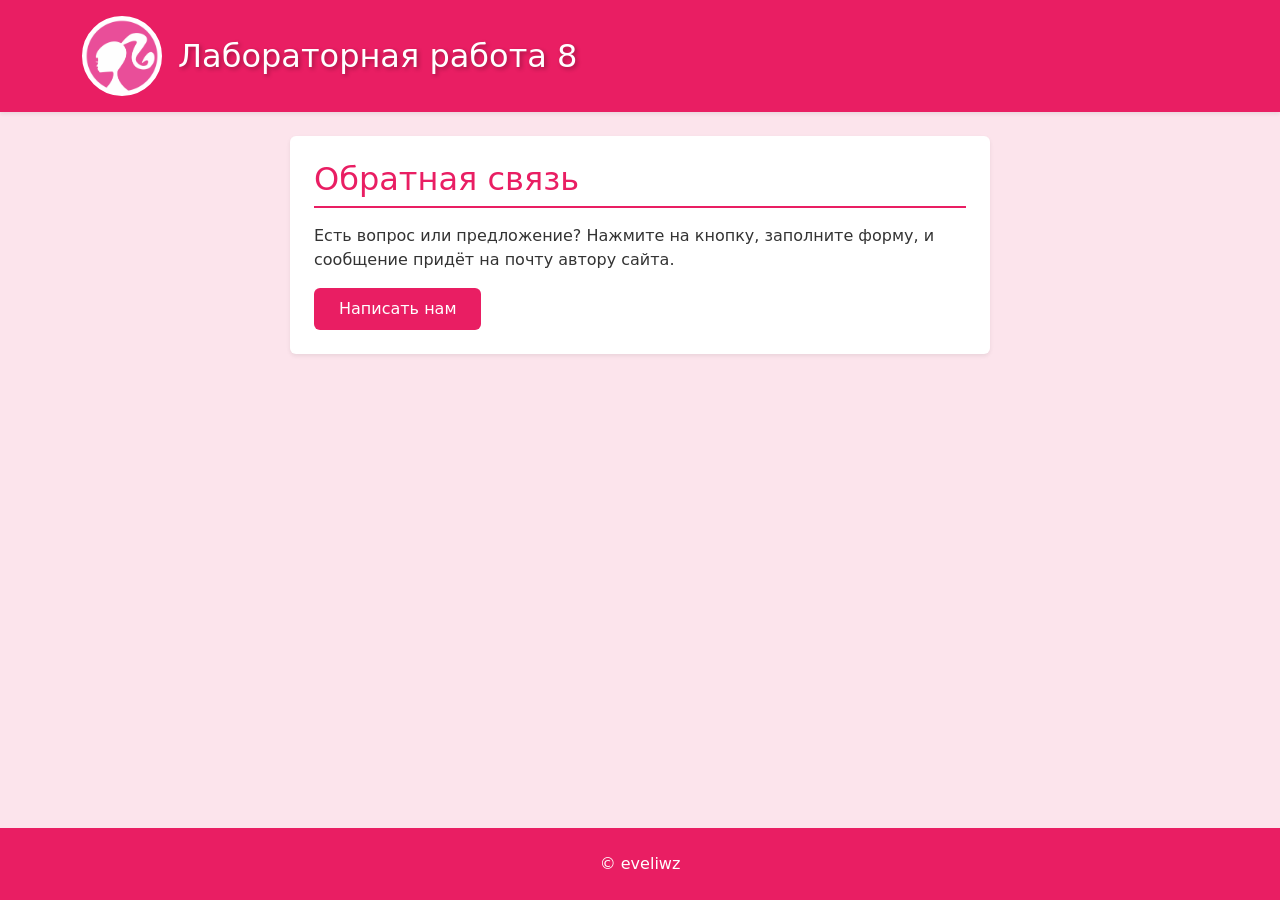
<file: index.html>
<!DOCTYPE html>
<html lang="ru">
<head>
  <meta charset="UTF-8">
  <meta name="viewport" content="width=device-width, initial-scale=1">
  <title>Лабораторная работа 8 — Форма обратной связи</title>
  <link rel="stylesheet" href="https://cdn.jsdelivr.net/npm/bootstrap@5.3.3/dist/css/bootstrap.min.css">
  <link rel="stylesheet" href="style.css">
  <script src="script.js" defer></script>
</head>
<body class="d-flex flex-column min-vh-100">

  <header class="site-header py-3 shadow-sm">
    <div class="container">
      <div class="d-flex flex-column flex-md-row align-items-center gap-3">
        <img id="logo" src="logo.png.png" alt="Логотип" width="80" height="80">
        <h1 class="site-title h2 m-0 text-center text-md-start">Лабораторная работа 8</h1>
      </div>
    </div>
  </header>

  <main class="container flex-grow-1 py-4">
    <section class="content-block p-3 p-md-4 rounded shadow-sm mx-auto contact-block">
      <h2 class="section-title pb-2 mb-3">Обратная связь</h2>
      <p>Есть вопрос или предложение? Нажмите на кнопку, заполните форму, и сообщение придёт на почту автору сайта.</p>
      <button type="button" id="open-form" class="btn btn-save px-4 py-2">Написать нам</button>
    </section>
  </main>

  <div id="popup" class="popup-overlay" hidden>
    <div class="popup-box content-block rounded shadow p-3" role="dialog"
         aria-modal="true" aria-labelledby="popup-title" tabindex="-1">

      <div class="d-flex justify-content-between align-items-start mb-2">
        <h2 id="popup-title" class="section-title h5 m-0 pb-1 flex-grow-1 me-3">Форма обратной связи</h2>
        <button type="button" id="close-form" class="btn-close" aria-label="Закрыть"></button>
      </div>

      <form id="feedback-form" class="row g-2" action="https://formcarry.com/s/c6G3XdLo4DB" method="post">

        <div class="col-12">
          <label for="fio" class="form-label small fw-bold mb-1">ФИО</label>
          <input type="text" id="fio" name="fio" class="form-control form-control-sm"
                 placeholder="Мякинникова Эвелина Дмитриевна" autocomplete="name"
                 pattern="^[А-Яа-яЁёA-Za-z\s\-]+$"
                 title="Только буквы, пробелы и дефисы" required>
        </div>

        <div class="col-12 col-sm-6">
          <label for="email" class="form-label small fw-bold mb-1">E-mail</label>
          <input type="email" id="email" name="email" class="form-control form-control-sm"
                 placeholder="name@example.com" autocomplete="email" required>
        </div>

        <div class="col-12 col-sm-6">
          <label for="phone" class="form-label small fw-bold mb-1">Телефон</label>
          <input type="tel" id="phone" name="phone" class="form-control form-control-sm"
                 placeholder="+7 (900) 000-00-00" autocomplete="tel"
                 pattern="^[\d\s\(\)\+\-]+$"
                 title="Только цифры, пробелы, скобки, плюс и дефис" required>
        </div>

        <div class="col-12">
          <label for="organization" class="form-label small fw-bold mb-1">Организация</label>
          <input type="text" id="organization" name="organization" class="form-control form-control-sm"
                 placeholder="Необязательно" autocomplete="organization">
        </div>

        <div class="col-12">
          <label for="message" class="form-label small fw-bold mb-1">Сообщение</label>
          <textarea id="message" name="message" class="form-control form-control-sm"
                    rows="2" placeholder="Ваше сообщение" required></textarea>
        </div>

        <input type="text" name="_gotcha" class="d-none" tabindex="-1" autocomplete="off">

        <div class="col-12">
          <div class="form-check">
            <input class="form-check-input" type="checkbox" id="consent" name="consent" value="yes" required>
            <label class="form-check-label small" for="consent">
              Я согласен(на) с
              <a class="contact-link" href="privacy.html" target="_blank" rel="noopener">политикой обработки персональных данных</a>
            </label>
          </div>
        </div>

        <div class="col-12">
          <div id="form-status" class="alert py-1 px-2 mb-2 small" role="status" hidden></div>
          <button type="submit" id="submit-button" class="btn btn-save px-4 py-1 w-100">Отправить</button>
        </div>

      </form>
    </div>
  </div>

  <footer class="site-footer text-center py-4 mt-3">
    <div class="container">
      <p class="m-0">&copy; eveliwz</p>
    </div>
  </footer>

</body>
</html>
</file>
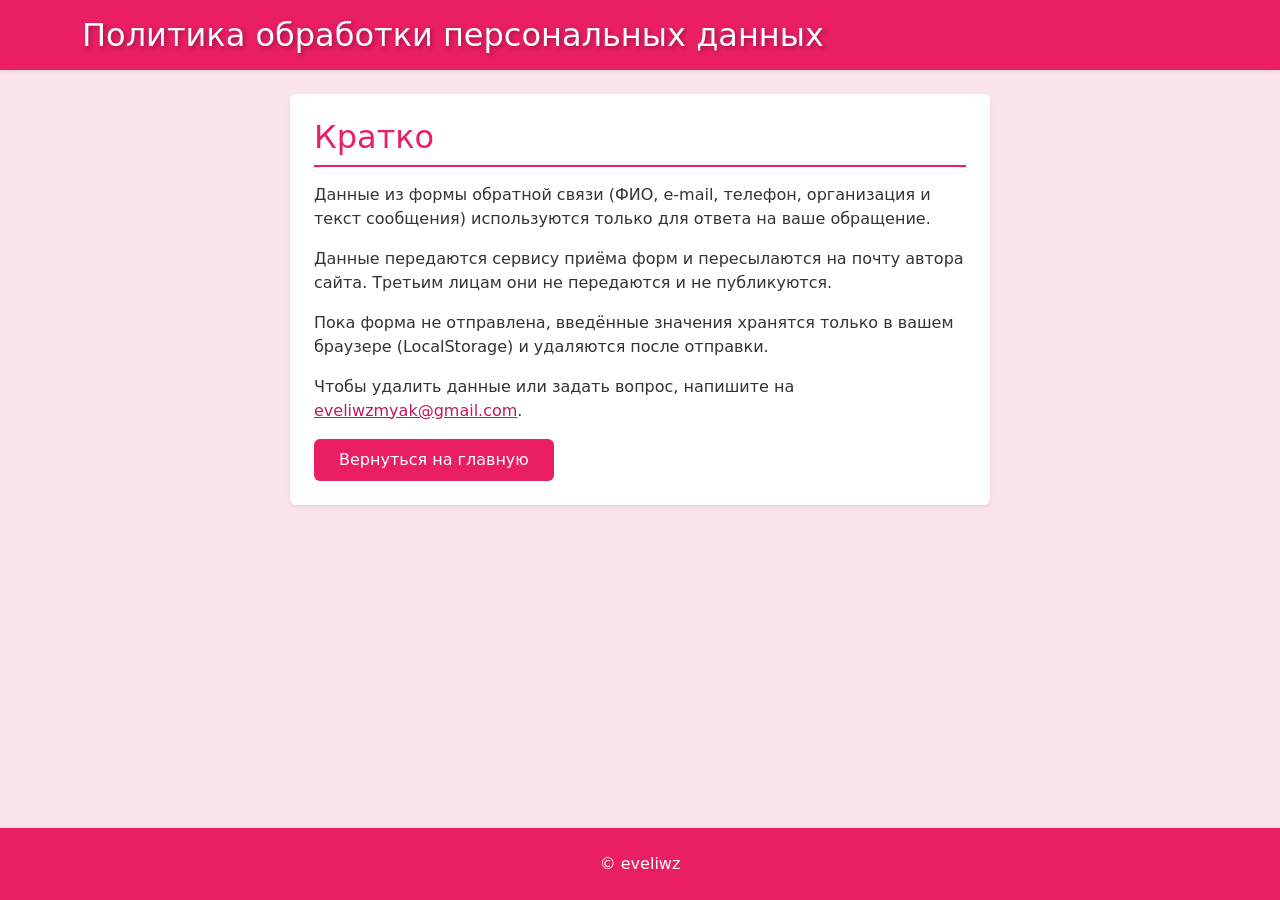
<file: privacy.html>
<!DOCTYPE html>
<html lang="ru">
<head>
  <meta charset="UTF-8">
  <meta name="viewport" content="width=device-width, initial-scale=1">
  <title>Политика обработки персональных данных</title>
  <link rel="stylesheet" href="https://cdn.jsdelivr.net/npm/bootstrap@5.3.3/dist/css/bootstrap.min.css">
  <link rel="stylesheet" href="style.css">
</head>
<body class="d-flex flex-column min-vh-100">

  <header class="site-header py-3 shadow-sm">
    <div class="container">
      <h1 class="site-title h2 m-0">Политика обработки персональных данных</h1>
    </div>
  </header>

  <main class="container flex-grow-1 py-4">
    <section class="content-block p-3 p-md-4 rounded shadow-sm mx-auto contact-block">
      <h2 class="section-title pb-2 mb-3">Кратко</h2>
      <p>Данные из формы обратной связи (ФИО, e-mail, телефон, организация и текст сообщения) используются только для ответа на ваше обращение.</p>
      <p>Данные передаются сервису приёма форм и пересылаются на почту автора сайта. Третьим лицам они не передаются и не публикуются.</p>
      <p>Пока форма не отправлена, введённые значения хранятся только в вашем браузере (LocalStorage) и удаляются после отправки.</p>
      <p>Чтобы удалить данные или задать вопрос, напишите на <a class="contact-link" href="mailto:eveliwzmyak@gmail.com">eveliwzmyak@gmail.com</a>.</p>
      <a class="btn btn-save px-4 py-2" href="index.html">Вернуться на главную</a>
    </section>
  </main>

  <footer class="site-footer text-center py-4 mt-3">
    <div class="container">
      <p class="m-0">&copy; eveliwz</p>
    </div>
  </footer>

</body>
</html>
</file>
<file: style.css>
body {
  background-color: #fce4ec;
  color: #333;
}

.site-header {
  background-color: #e91e63;
  color: #ffffff;
}

.site-title {
  text-shadow: 2px 2px 4px rgba(0, 0, 0, 0.3);
}

#logo {
  border-radius: 50%;
  border: 3px solid #ffffff;
  background-color: #ffffff;
  object-fit: cover;
}

.content-block {
  background-color: #ffffff;
}

.contact-block {
  max-width: 700px;
}

.section-title {
  color: #e91e63;
  border-bottom: 2px solid #e91e63;
}

.contact-link {
  color: #c2185b;
}

.form-control,
.form-select {
  border-color: #f8bbd0;
}

.form-control:focus,
.form-select:focus,
.form-check-input:focus {
  border-color: #e91e63;
  box-shadow: 0 0 0 0.2rem rgba(233, 30, 99, 0.25);
}

.form-check-input:checked {
  background-color: #e91e63;
  border-color: #e91e63;
}

.btn-save {
  background-color: #e91e63;
  color: #ffffff;
}

.btn-save:hover,
.btn-save:focus {
  background-color: #c2185b;
  color: #ffffff;
}

.btn-save:disabled {
  background-color: #f48fb1;
  color: #ffffff;
}

.site-footer {
  background-color: #e91e63;
  color: #ffffff;
}

.footer-link {
  color: #ffffff;
}

/* Попап */
.popup-overlay {
  position: fixed;
  inset: 0;
  z-index: 1050;
  display: flex;
  align-items: center;
  justify-content: center;
  padding: 8px;
  background-color: rgba(0, 0, 0, 0.55);
}

.popup-overlay[hidden] {
  display: none;
}

.popup-box {
  width: 100%;
  max-width: 520px;
  max-height: 100%;
  overflow-y: auto;
  outline: none;
}

.popup-open {
  overflow: hidden;
}
</file>
